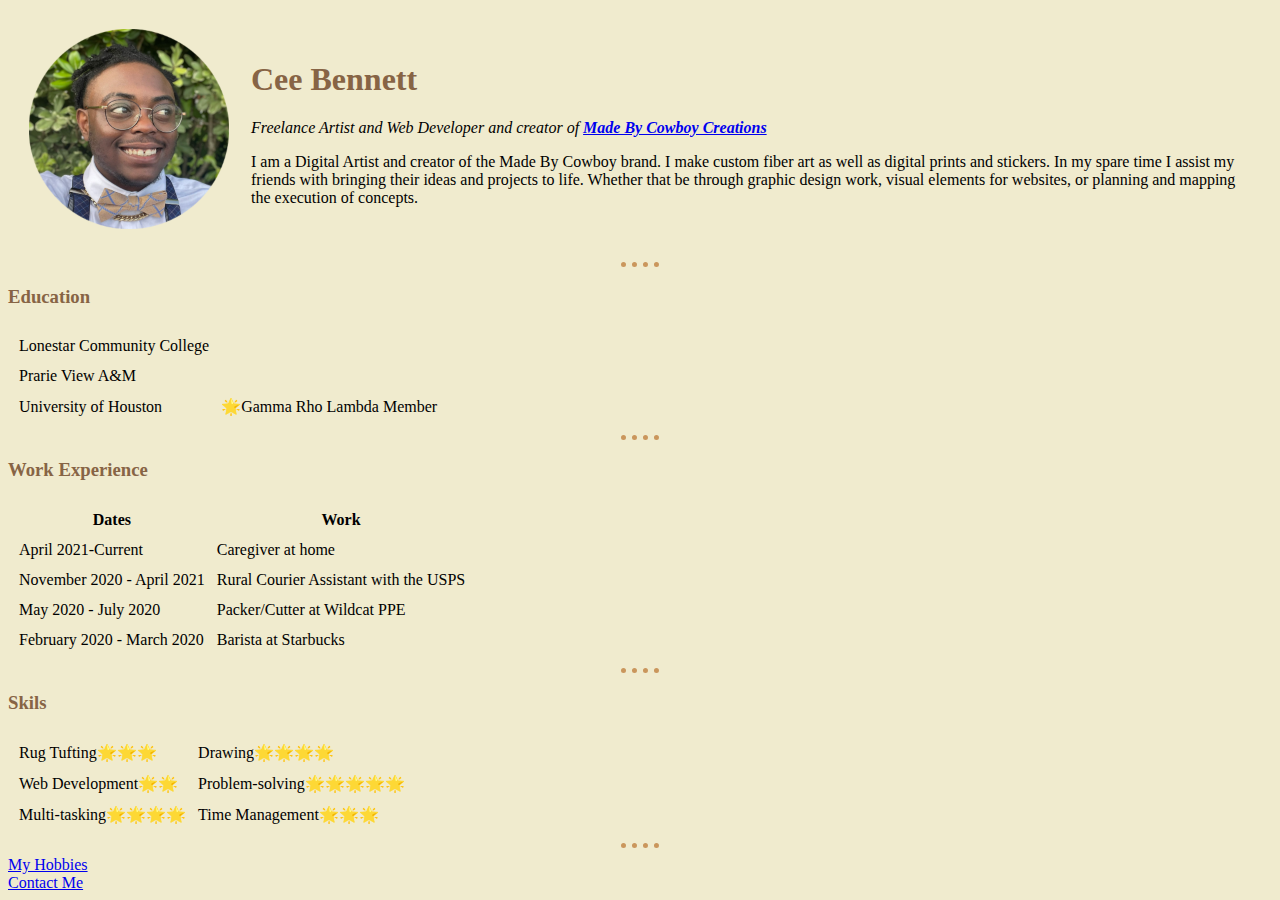
<file: index.html>
<!DOCTYPE html>
<html lang="en" dir="ltr">

<head>
  <meta charset="utf-8">
  <title>Cee's Personal Site</title>
  <link rel="stylesheet" href="css/styles.css">
</head>

<body>
  <table cellspacing=20>
    <tr>
      <td><img src="https://theecowboy.github.io/CV/wedding green bush baclground-modified 200px.png"
        alt="Cee Bennett wearing a white button down shirt, blue suspenders, beige bow tie, and gold chain sitting in front of green foliage smiling while looking off to side."></td>
        <td><h1>Cee Bennett</h1>
          <p><em>Freelance Artist and Web Developer and creator of <strong><a href="https://www.instagram.com/madebycowboycreations/">Made By Cowboy Creations</a></strong></em></p>
          <p>I am a Digital Artist and creator of the Made By Cowboy brand. I make custom fiber art as well as digital prints and stickers. In my spare time I assist my friends with bringing their ideas and projects to life. Whether that be through graphic
            design work, visual elements for websites, or planning and mapping the execution of concepts.</p></td>
    </tr>
  </table>
  <hr>
  <h3>Education</h3>
   <table cellspacing=10>
    <tr>
      <td>Lonestar Community College</td>
    </tr>
    <tr>
      <td>Prarie View A&M</td>
    </tr>
    <tr>
      <td>University of Houston</td>
      <td>🌟Gamma Rho Lambda Member</td>
    </tr>
  </table>
  <hr>
  <h3>Work Experience</h3>
  <table cellspacing=10>
    <thead>
      <tr>
        <th>Dates</th>
        <th>Work</th>
      </tr>
    </thead>
    <tbody>
      <tr>
        <td>April 2021-Current</td>
        <td>Caregiver at home</td>
      </tr>
      <tr>
        <td>November 2020 - April 2021</td>
        <td>Rural Courier Assistant with the USPS</td>
      </tr>
      <tr>
        <td>May 2020 - July 2020</td>
        <td>Packer/Cutter at Wildcat PPE</td>
      </tr>
      <tr>
          <td>February 2020 - March 2020</td>
          <td>Barista at Starbucks</td>
      </tr>
    </tbody>
  </table>
  <hr>
<h3>Skils</h3>
  <table cellspacing=10>
    <tr>
      <td>Rug Tufting🌟🌟🌟</td>
      <td>Drawing🌟🌟🌟🌟</td>
    </tr>
    <tr>
      <td>Web Development🌟🌟</td>
      <td>Problem-solving🌟🌟🌟🌟🌟</td>
    </tr>
    <tr>
      <td>Multi-tasking🌟🌟🌟🌟</td>
      <td>Time Management🌟🌟🌟</td>
    </tr>
  </table>
  <hr>
  <a href="hobbies.html">My Hobbies</a>
  <br>
  <a href="contact me.html">Contact Me</a>
</body>

</html>
</file>
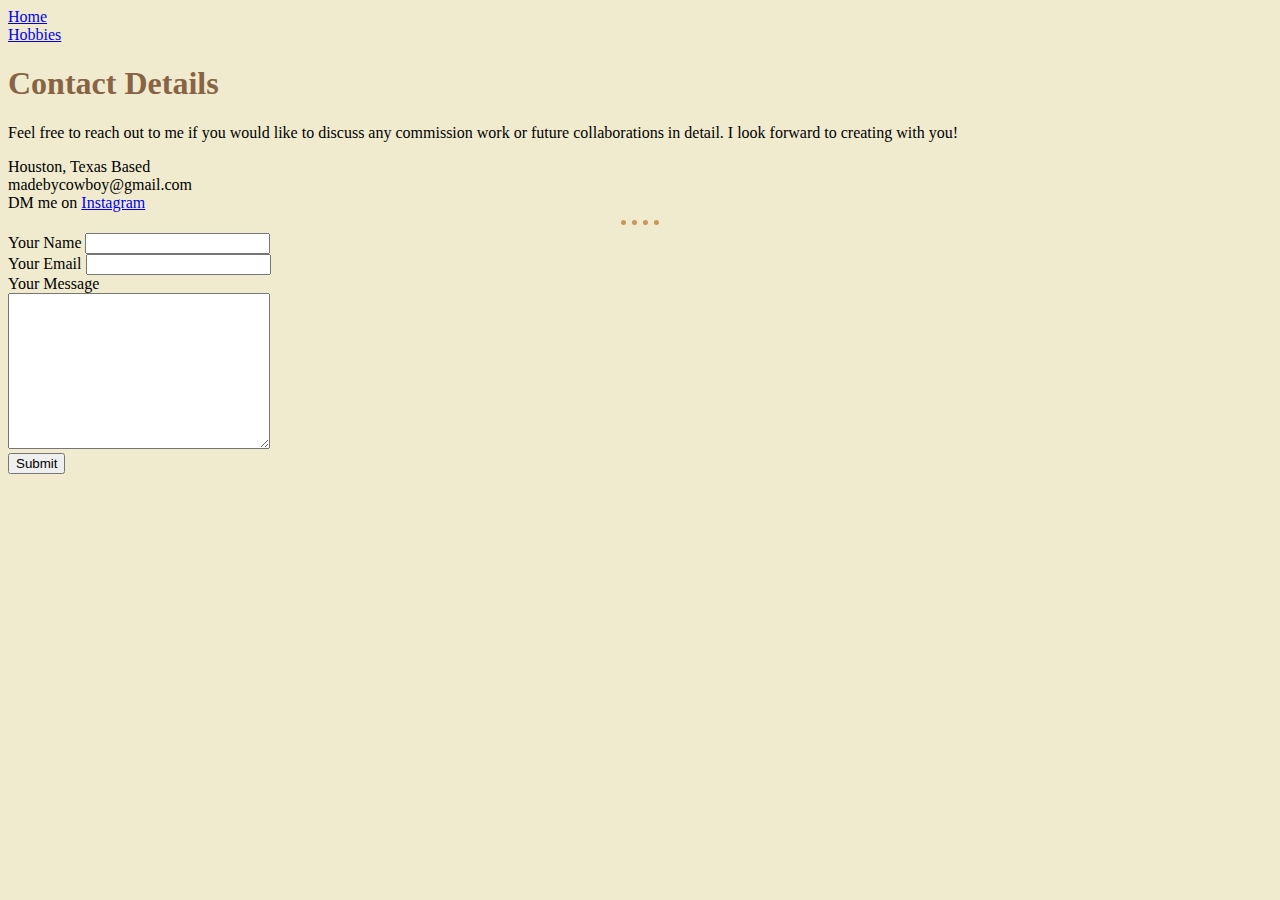
<file: contact me.html>
<!DOCTYPE html>
<html lang="en" dir="ltr">
  <head>
    <meta charset="utf-8">
    <title>Contact Me</title>
    <link rel="stylesheet" href="css/styles.css">
  </head>
  <body>
    <div class="wrap">
      <ul class="navbar">
        <li><a href="index.html">Home</a></li>
        <li><a href="hobbies.html">Hobbies</a></li>
      </ul>
    </div>
    <h1>Contact Details</h1>
    <p>Feel free to reach out to me if you would like to discuss any commission work or future collaborations in detail. I look forward to creating with you!</p>
    <ul>
      <li>Houston, Texas Based</li>
      <li>madebycowboy@gmail.com</li>
      <li>DM me on <a href="https://www.instagram.com/madebycowboycreations/">Instagram</a></li>
    </ul>
  <hr>
    <form action="mailto:madebycowboy@gmail.com" method="post" enctype="text/plain">
      <label>Your Name</label>
      <input type="text" name="Your Name" value=""><br>
      <label>Your Email</label>
      <input type="email" name="Your Email" value=""><br>
      <label>Your Message</label><br>
      <textarea name="Your Message" rows="10" cols="30"></textarea><br>
      <input type="submit" name="">
    </form>
  </body>
</html>
</file>
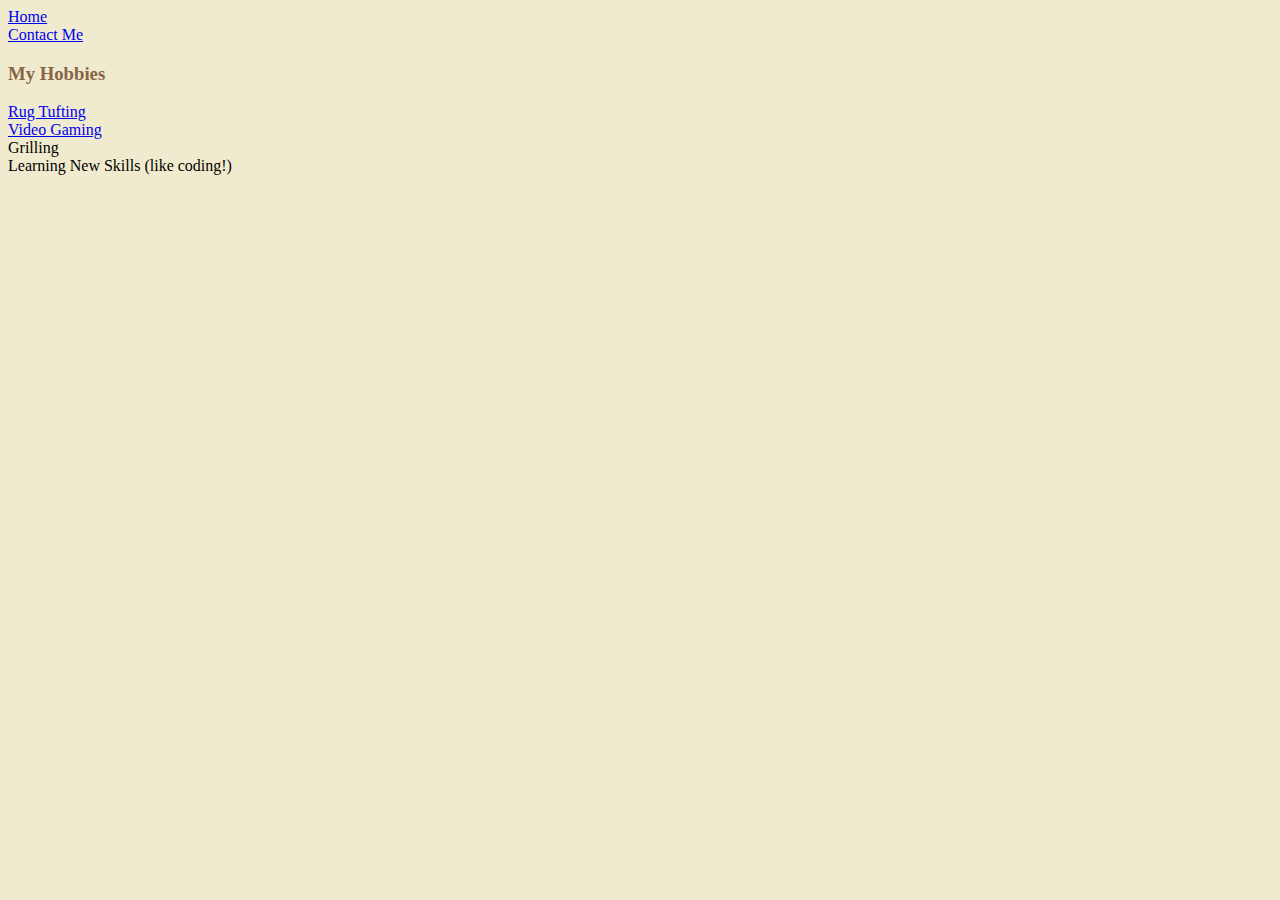
<file: hobbies.html>
<!DOCTYPE html>
<html lang="en" dir="ltr">

<head>
  <meta charset="utf-8">
  <title>My Hobbies</title>
  <link rel="stylesheet" href="css/styles.css">
</head>

<body>
  <div class="wrap">
    <ul class="navbar">
      <li><a href="index.html">Home</a></li>
      <li><a href="contact me.html">Contact Me</a></li>
    </ul>
  </div>
  <h3>My Hobbies</h3>
  <ul>
    <li><a href="https://www.tiktok.com/@bigceethecowboy/video/7042871049209384198?is_copy_url=1&is_from_webapp=v1">Rug Tufting</a></li>
    <li><a href="https://www.twitch.tv/bigceethecowboy">Video Gaming</a></li>
    <li>Grilling</li>
    <li>Learning New Skills (like coding!)</li>
  </ul>
</body>

</html>
</file>
<file: css/styles.css>
body {
  background-color: #F0EBCE;
}
hr {
  border-style: none;
  border-top-style: dotted;
  border-color: #CA965C;
  border-width: 5px;
  width: 3%;
}
h1 {
  color: #876445;
}
h3 {
  color: #876445;
}
ul {
  list-style-type: none;
  margin: 0;
  padding: 0;
}
div:hover {
  background-color: #CA965C;
  font-weight: bold;
  font-size: large;
  height: 40px;
  margin: 0;
  position: relative;
  width: 6%;
  z-index: auto;
}
nav {
  height: auto;
  width: auto;
}
</file>
